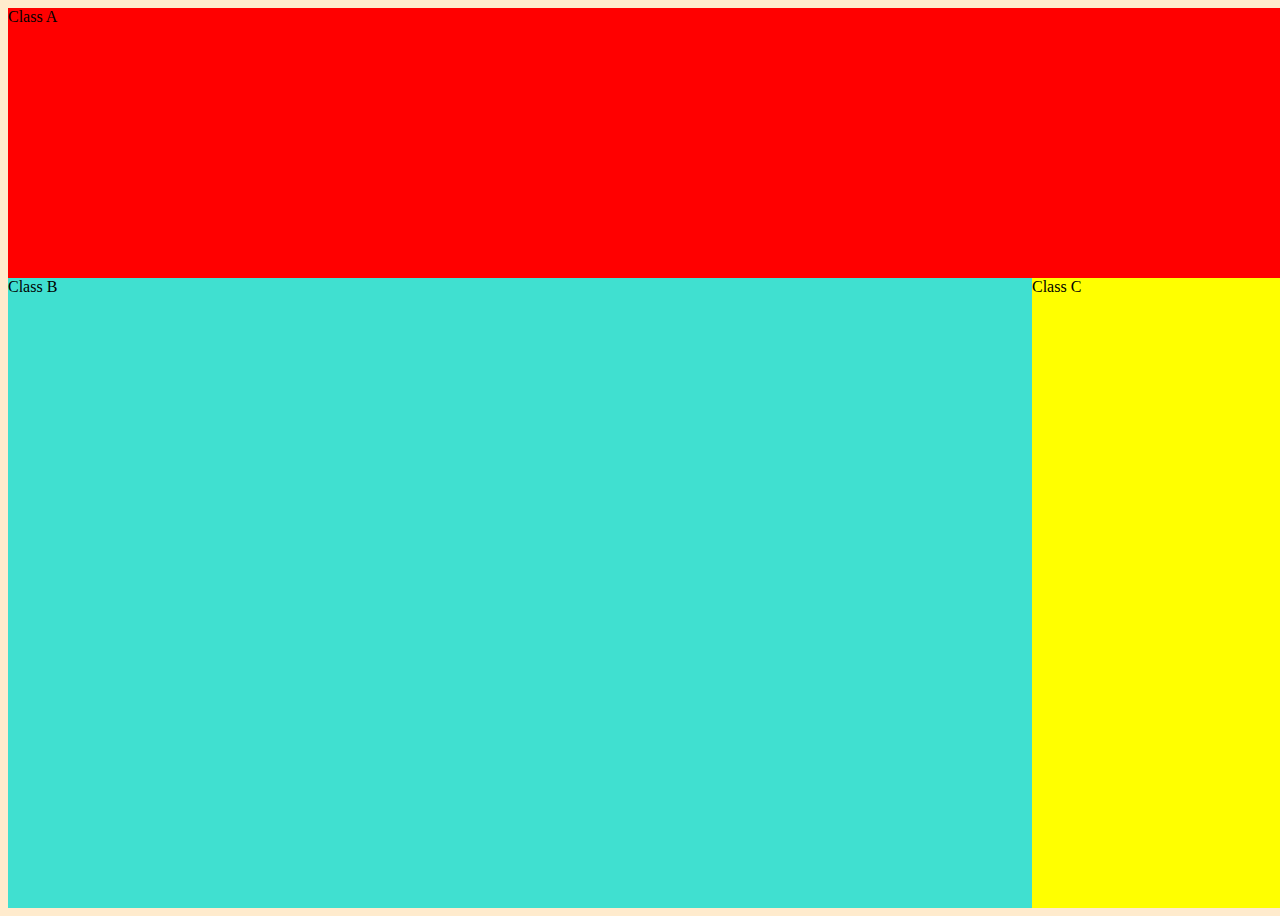
<file: medial-queries1/index.html>
<!DOCTYPE html>
<html lang="en" dir="ltr">
  <head>
    <meta charset="utf-8">
    <title>Media Queries 1</title>
    <link rel="stylesheet" href="main.css">
  </head>
  <body>
    <div class="container">
      <div class="a">Class A</div>
      <div class="row">
        <div class="b">Class B</div>
        <div class="c">Class C</div>
      </div>
    </div>
  </body>
</html>
</file>
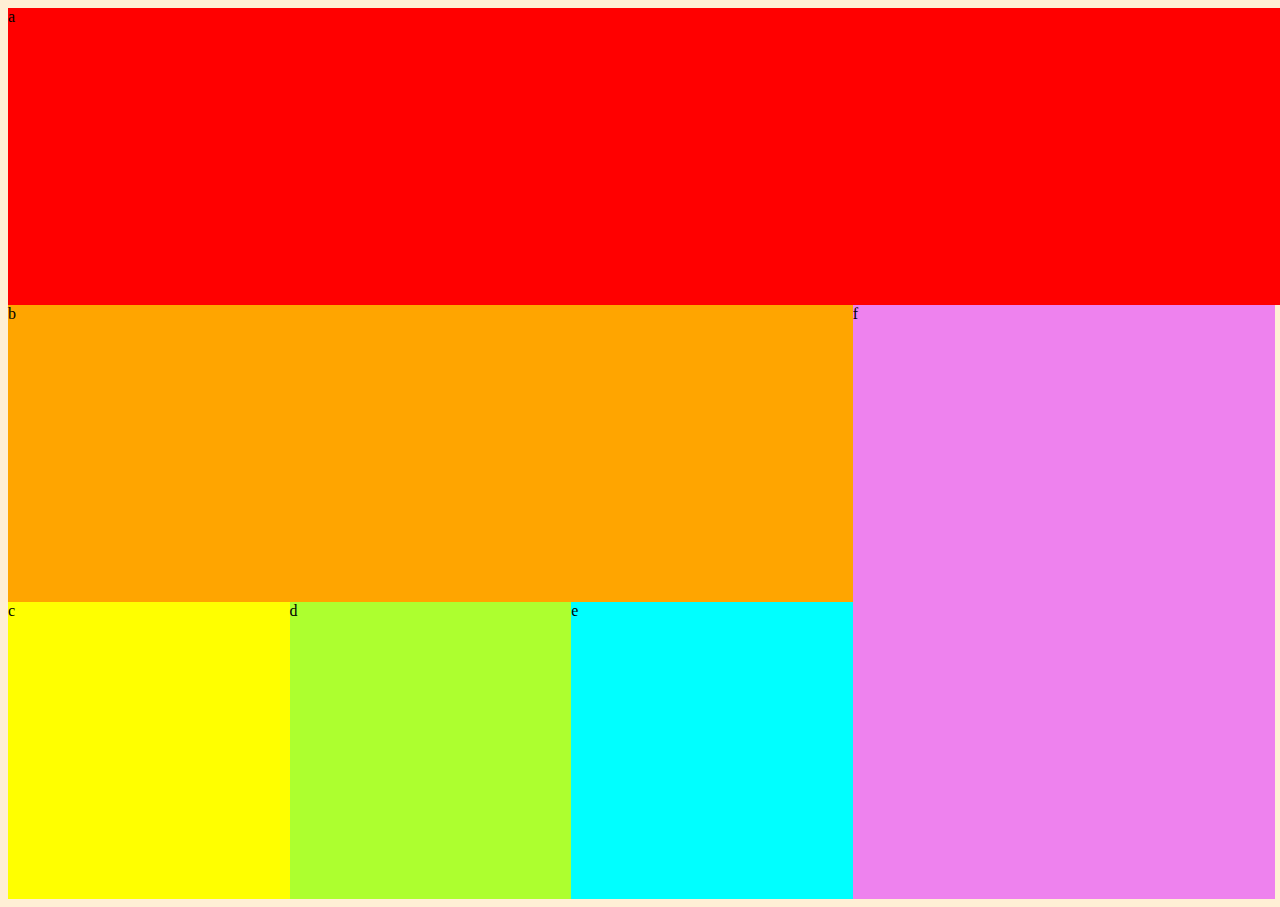
<file: medial-queries2/index.html>
<!DOCTYPE html>
<html lang="en" dir="ltr">
  <head>
    <meta charset="utf-8">
    <title>Media Queries 2</title>
    <link rel="stylesheet" href="main.css">
  </head>
  <body>
    <div class="container">
      <div class="a">a</div>
      <div class="container-2">
        <div class="main">
          <div class="b">b</div>
          <div class="row">
            <div class="c">c</div>
            <div class="d">d</div>
            <div class="e">e</div>
          </div>
        </div>
        <div class="f">f</div>
      </div>
    </div>
  </body>
</html>
</file>
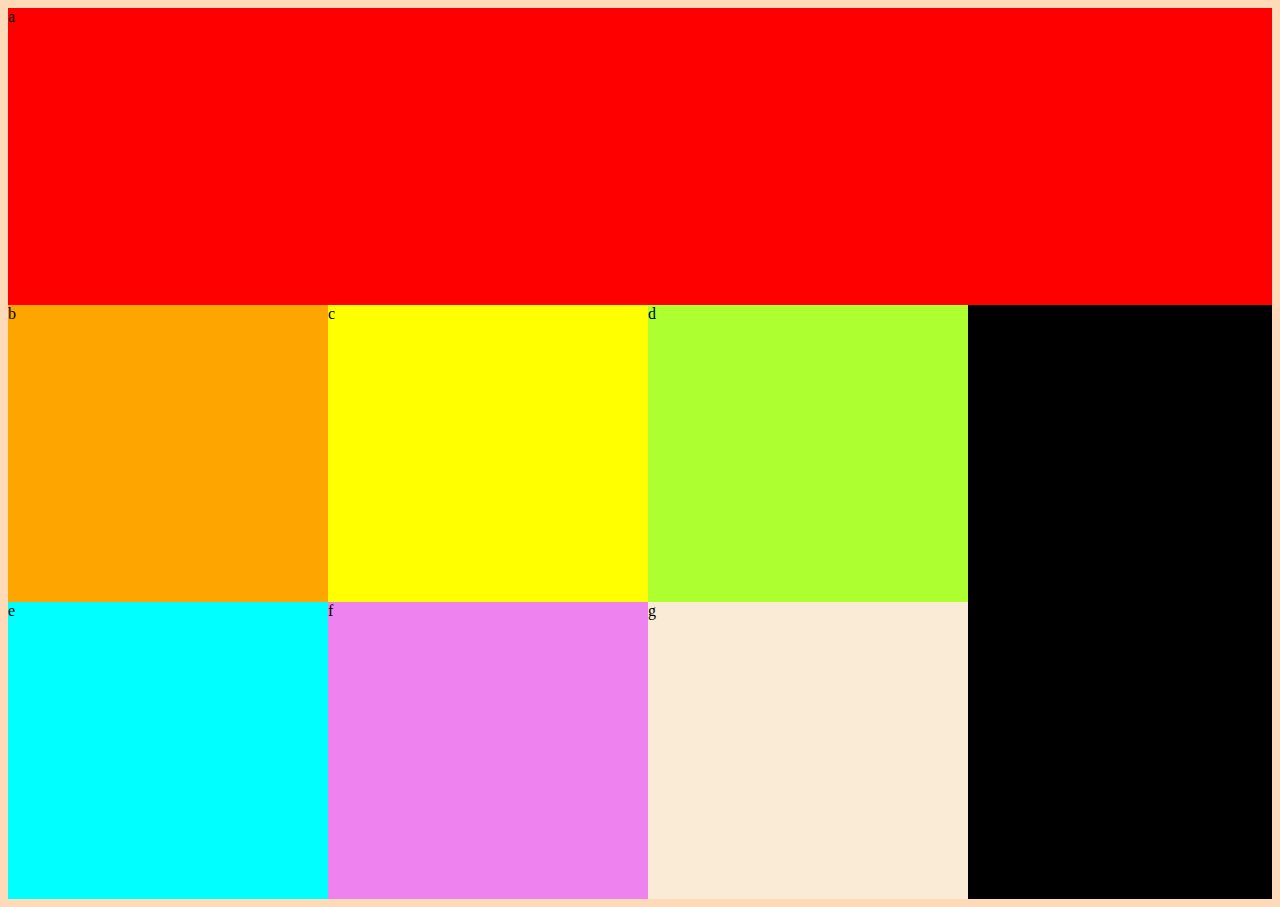
<file: medial-queries3/index.html>
<!DOCTYPE html>
<html lang="en" dir="ltr">
  <head>
    <meta charset="utf-8">
    <title>Media Queries 3</title>
    <link rel="stylesheet" href="main.css">
  </head>
  <body>
    <div class="container">
      <div class="a">a</div>
      <div class="main">
        <div class="row-container">
          <div class="row-1">
            <div class="b">b</div>
            <div class="c">c</div>
            <div class="d">d</div>
          </div>
          <div class="row-2">
            <div class="e">e</div>
            <div class="f">f</div>
            <div class="g">g</div>
          </div>
        </div>
        <div class="h">h</div>
      </div>
    </div>
  </body>
</html>
</file>
<file: medial-queries1/main.css>
body {
  background: blanchedalmond;
}

.container {
  display: flex;
  flex-direction: column;
}

.row {
  display: flex;
}

.a {
  background-color: red;
  min-width: 100vw;
  min-height: 30vh;
}

.b {
  background-color: turquoise;
  min-height: 70vh;
  min-width: 80vw;
}

.c{
  background-color: yellow;
  min-height: 70vh;
  min-width: 20vw;
}

@media screen and (max-width: 700px) {
  
  .container {
    display: flex;
    flex-direction: column;
  }

  .row {
    flex-direction: column;
  }
  
  .a {
    min-height: 10vh;
    min-width: 100vw;

  }

  .b {
    min-height: 80vh;
    width: 100vw;
  }
  
  .c {
    min-height: 10vh;
    width: 100vw;
  }
}
</file>
<file: medial-queries2/main.css>
body {
  background: papayawhip;
}

.a {
  background-color: red;
  min-height: 33vh;
  width: 100vw;
}

.b {
  background-color: orange;
  min-height: 33vh;
  min-width: 66vw;
}

.c {
  background-color: yellow;
}

.d {
  background-color: greenyellow;
}

.e {
  background-color: aqua;
}

.f {
  background-color: violet;
  min-height: 66vh;
  min-width: 33vw;
}

.c, .d, .e {
  min-height: 33vh;
  width: 100%;
}

.container {
  display: flex;
  flex-direction: column;
}

.container-2 {
  display: flex;
  flex-direction: row;
}

.main {
  display: flex;
  flex-direction: column;
}

.row {
  display: flex;
  flex-direction: row;
  justify-content: space-evenly;
}

@media screen and (max-width: 700px) {
  
  .container {
    display: flex;
    flex-direction: column;
  }

  .container-2 {
    display: flex;
    flex-direction: column;
  }

  .main {
    display: flex;
    flex-direction: column;
  }

  .row {
    display: flex;
    flex-direction: row;
    justify-content: space-evenly;
  }

  .a {
    min-height: 20vh;
    width: 100%;
  }

  .b {
    min-height: 40vh;
    width: 100%;
  }

  .f {
    min-height: 20vh;
    width: 100%;
  }

  .c, .d, .e {
    min-height: 20vh;
    width: 100%;
  }


}
</file>
<file: medial-queries3/main.css>
body {
  background: peachpuff;
}

.a {
  background-color: red;
  height: 33vh;
}

.b {
  background-color: orange;
}

.c {
  background-color: yellow;
}

.d {
  background-color: greenyellow;
}

.e {
  background-color: aqua;
}

.f {
  background-color: violet;
}

.g {
  background-color: antiquewhite;
}

.h {
  background-color: black;
  width: 100%;
}

.b, .c, .d, .e, .f, .g {
  width: 25vw;
  height: 33vh;

}

.container {
  display: flex;
  flex-direction: column;
}

.main {
  display: flex;
  flex-direction: row;
}

.row-container {
  display: flex;
  flex-direction: row;
  flex-wrap: wrap;
}

.row-1 {
  display: flex;
  flex-direction: row;
}

.row-2 {
  display: flex;
  flex-direction: row;
}


@media screen and (max-width: 700px) {
  .container {
    display: flex;
    flex-direction: column;
    flex-wrap: wrap;
  }

  .main {
    display: flex;
    flex-direction: column;
  }

  .row-container {
    flex-direction: column;
  } 
  
  .row-1, .row-2 {
     display: flex;
     flex-direction: row;
  }

  .b, .c, .d, .e, .f, .g {
    width: 33vw;
    height: 20vh;

  }

  .a {
    height: 20vh;
  }

  .h {
    height: 40vh;
  }

}
</file>
